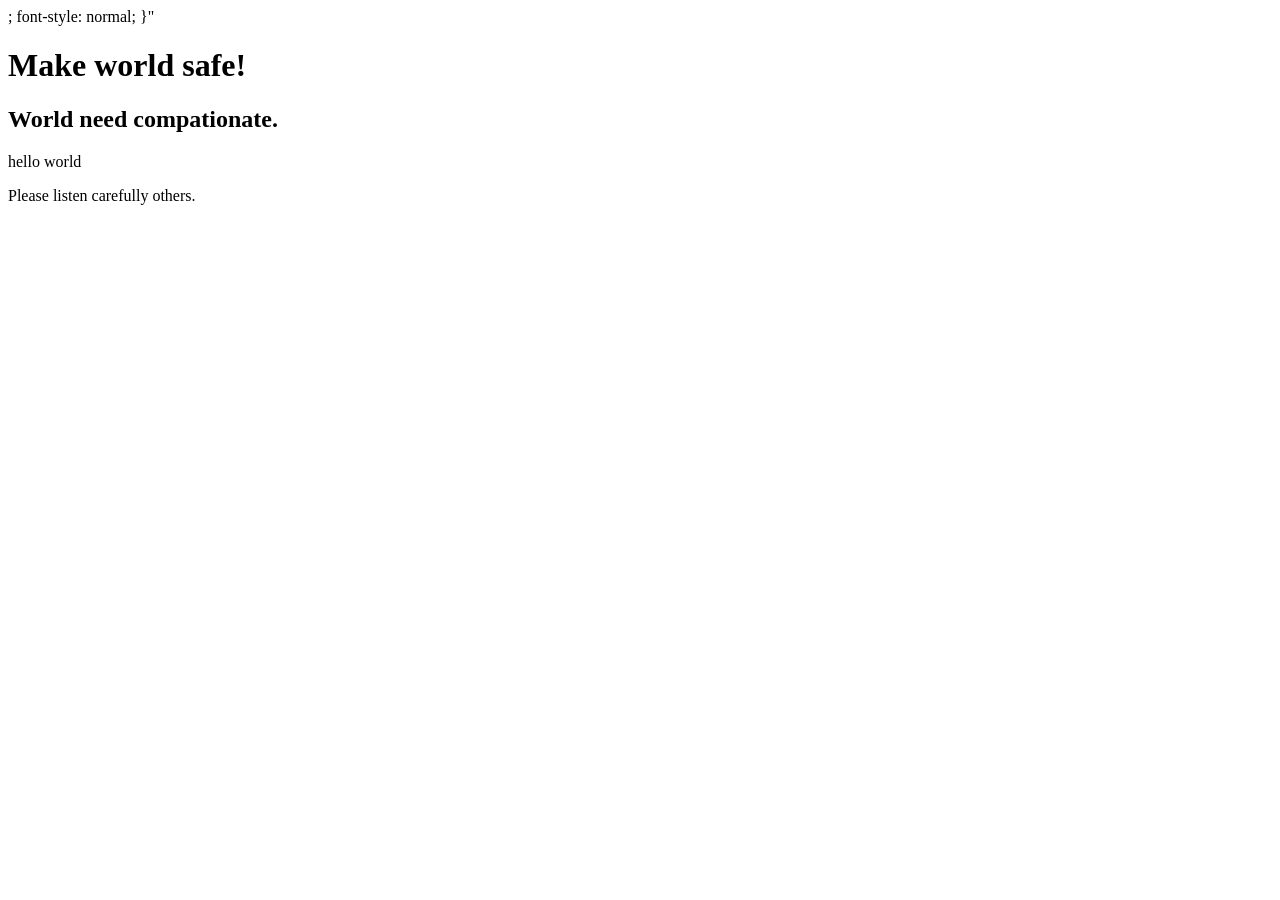
<file: git tutorial/git.html>
<!DOCTYPE html>
<html lang="en">
<head>
    <meta charset="UTF-8">
    <meta name="viewport" content="width=device-width, initial-scale=1.0">
    <title>Document</title>
    <link rel="stylesheet" href=" 
.montserrat-<uniquifier> {
  font-family: "Montserrat", sans-serif;
  font-optical-sizing: auto;
  font-weight: <weight>;
  font-style: normal;
}"
</head>
<body>
    <h1>Make world safe!</h1>
    <h2>World need compationate.</h2>
    <p> hello world</p>
  <p></p>  
</body>
</html>Please listen carefully others.
</file>
